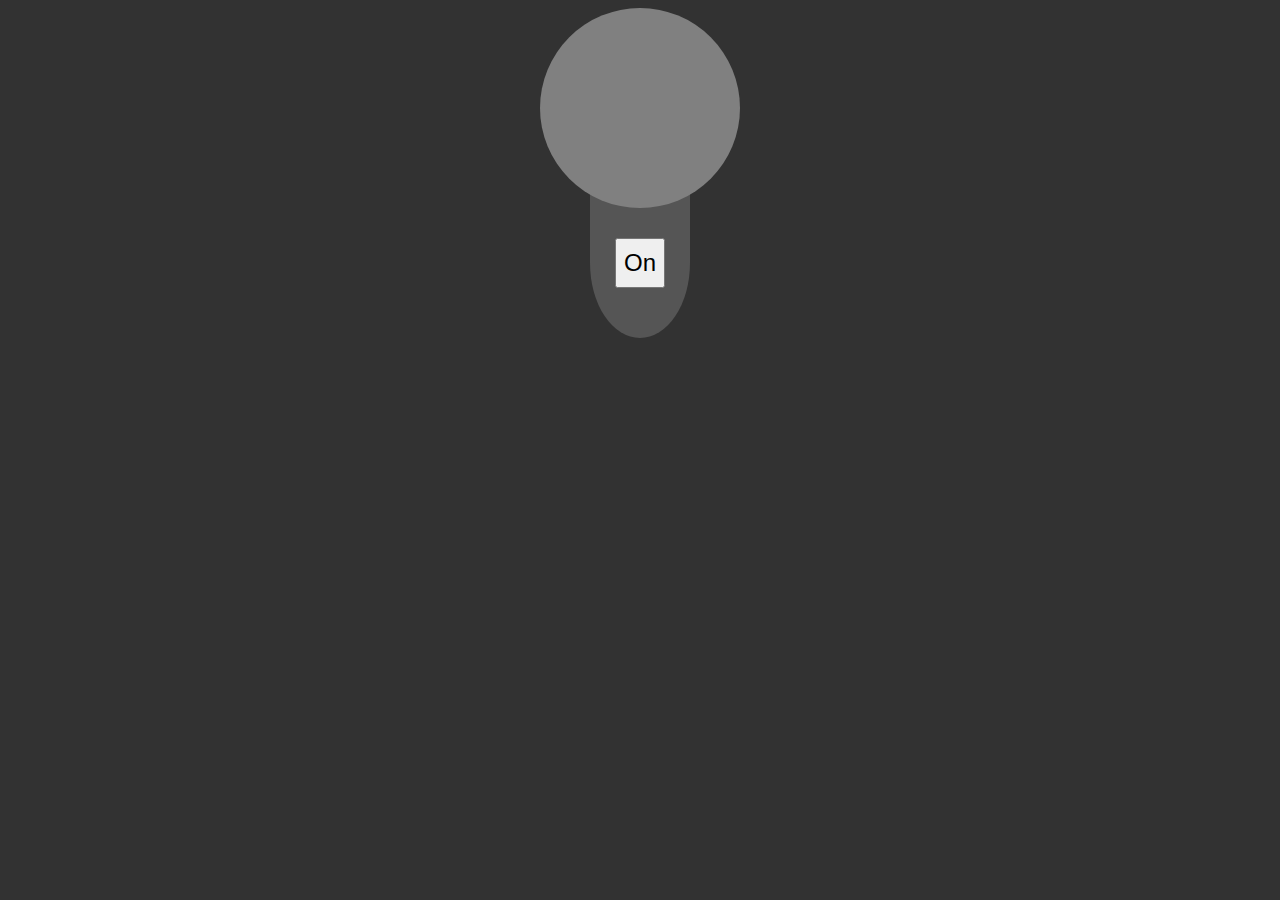
<file: index.html>
<!DOCTYPE html>
<html lang="en">

<head>
    <meta charset="UTF-8">
    <meta name="viewport" content="width=device-width, initial-scale=1.0">
    <title>Oppgave Lightbulb</title>
    <link rel="stylesheet" href="style.css">
</head>

<body>
    <div class="container">
        <div id="lightBulb"></div>
        <div class="LightBulbBase">
            <button id="lightButton" onclick="turnOnLightBulb1()">On</button>
        </div>

    </div>

    <script>

        let IsLampOn = false;

        function turnOnLightBulb1() {
            IsLampOn = !IsLampOn

            if (IsLampOn) {
                document.getElementById('lightBulb').style.backgroundColor = 'yellow';
                document.getElementById('lightButton').innerHTML = 'Off'
            }
            else {
                document.getElementById('lightBulb').style.backgroundColor = 'gray';
                document.getElementById('lightButton').innerHTML = 'On'
            }

        }

        let lightBulbId = document.getElementById('lightBulb');
        let ButtonId = document.getElementById('lightButton');

        let color = 'gray';
        let buttonText = 'Turn On';

        function turnOnLightBulb2() {
            IsLampOn = !IsLampOn

            IsLampOn ? color = 'yellow' : color = 'gray '
            IsLampOn ? buttonText = 'Off' : buttonText = 'On '

            lightBulbId.style.backgroundColor = color;
            ButtonId.innerHTML = buttonText;
        }

    </script>
</body>

</html>
</file>
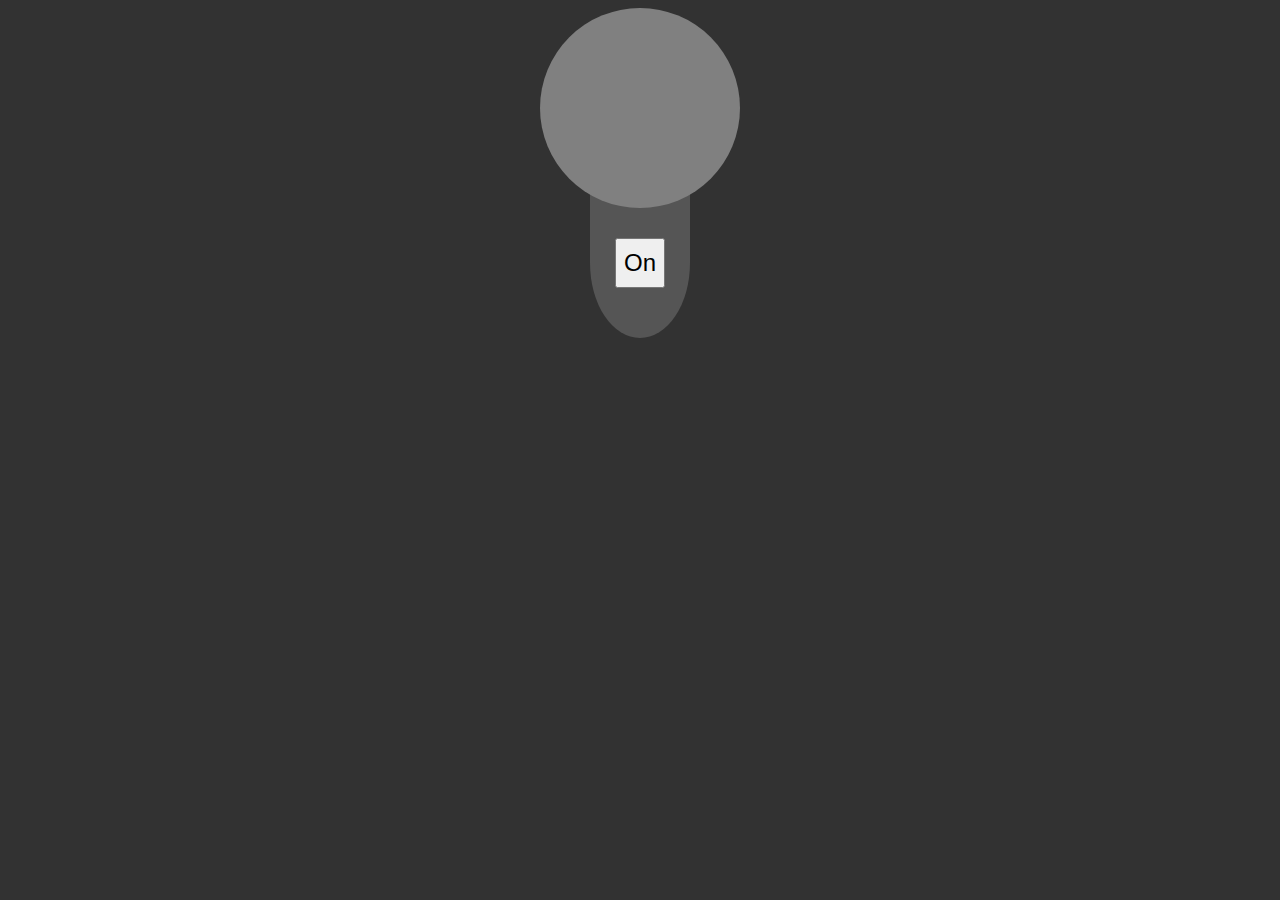
<file: Oppgave-Lightbulb.html>
<!DOCTYPE html>
<html lang="en">

<head>
    <meta charset="UTF-8">
    <meta name="viewport" content="width=device-width, initial-scale=1.0">
    <title>Document</title>
    <link rel="stylesheet" href="style.css">
</head>

<body>
    <div class="container">
        <div id="lightBulb"></div>
        <div class="LightBulbBase">
            <button id="lightButton" onclick="turnOnLightBulb1()">On</button>
        </div>

    </div>

    <script>

        let IsLampOn = false;

        function turnOnLightBulb1() {
            IsLampOn = !IsLampOn

            if (IsLampOn) {
                document.getElementById('lightBulb').style.backgroundColor = 'yellow';
                document.getElementById('lightButton').innerHTML = 'Off'
            }
            else {
                document.getElementById('lightBulb').style.backgroundColor = 'gray';
                document.getElementById('lightButton').innerHTML = 'On'
            }

        }

        let lightBulbId = document.getElementById('lightBulb');
        let ButtonId = document.getElementById('lightButton');

        let color = 'gray';
        let buttonText = 'Turn On';

        function turnOnLightBulb2() {
            IsLampOn = !IsLampOn

            IsLampOn ? color = 'yellow' : color = 'gray '
            IsLampOn ? buttonText = 'Off' : buttonText = 'On '

            lightBulbId.style.backgroundColor = color;
            ButtonId.innerHTML = buttonText;
        }

    </script>
</body>

</html>
</file>
<file: style.css>
body {
    background-color: rgb(50, 50, 50);
}

#lightBulb {
    background-color: gray;
    width: 200px;
    height: 200px;
    border-radius: 50%;

    z-index: 10;
}

.LightBulbBase {
    background-color: rgb(85, 85, 85);
    width: 100px;
    height: 150px;
    border-bottom-left-radius: 50%;
    border-bottom-right-radius: 50%;

    display: flex;
    align-items: center;
    justify-content: center;

    position: absolute;
    top: 180px;
}

.container {
    display: flex;
    flex-direction: column;
    justify-content: center;
    align-items: center;
    position: relative;
}

button {
    width: 50px;
    height: 50px;
    font-size: 150%;
    cursor: pointer;
    display: flex;
    align-items: center;
    justify-content: center;

}
</file>
